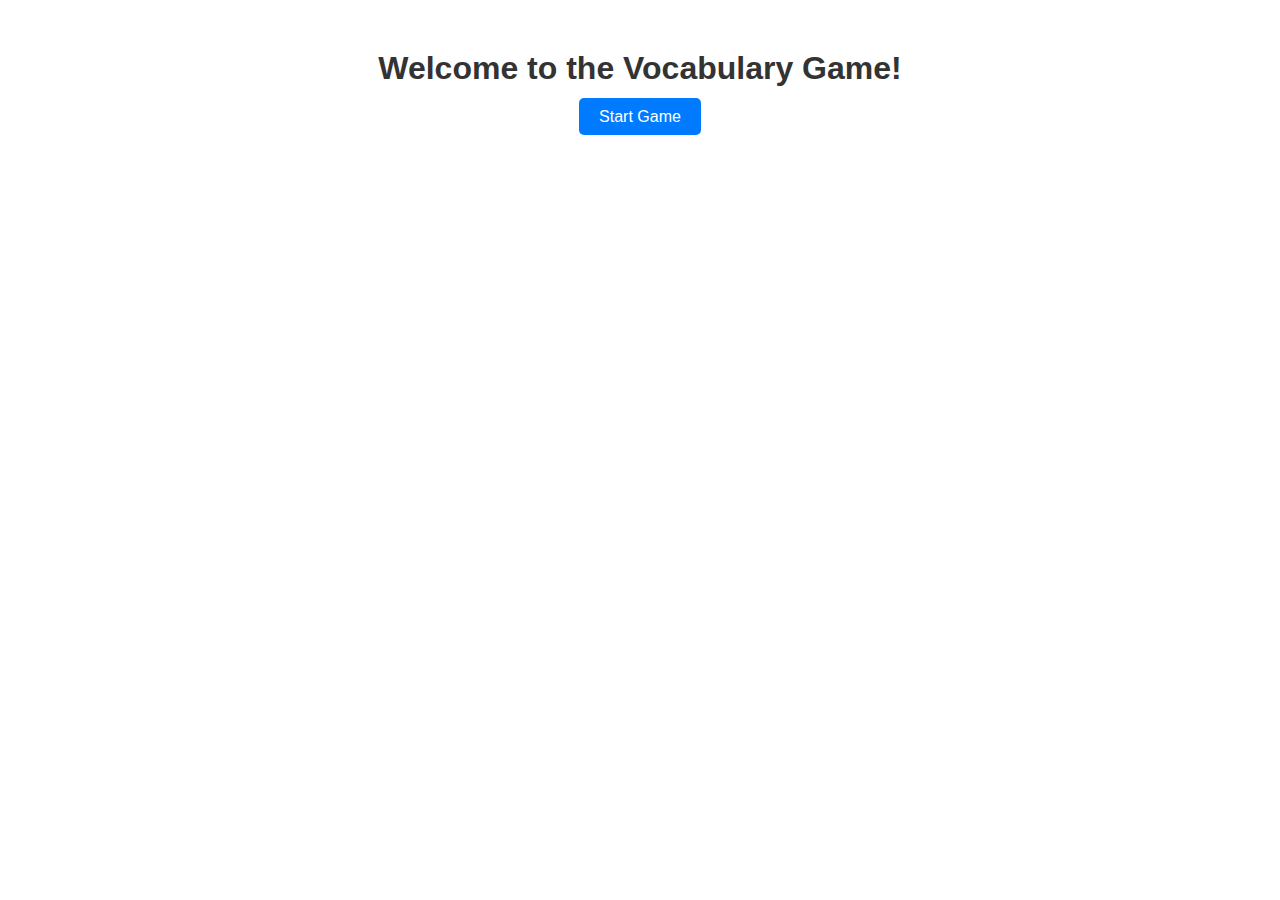
<file: templates/index.html>
<!DOCTYPE html>
<html>
<head>
    <title>Vocabulary Game</title>
    <link rel="stylesheet" href="/static/styles.css">
</head>
<body>
    <h1>Welcome to the Vocabulary Game!</h1>
    <a href="/game">Start Game</a>
</body>
</html>
</file>
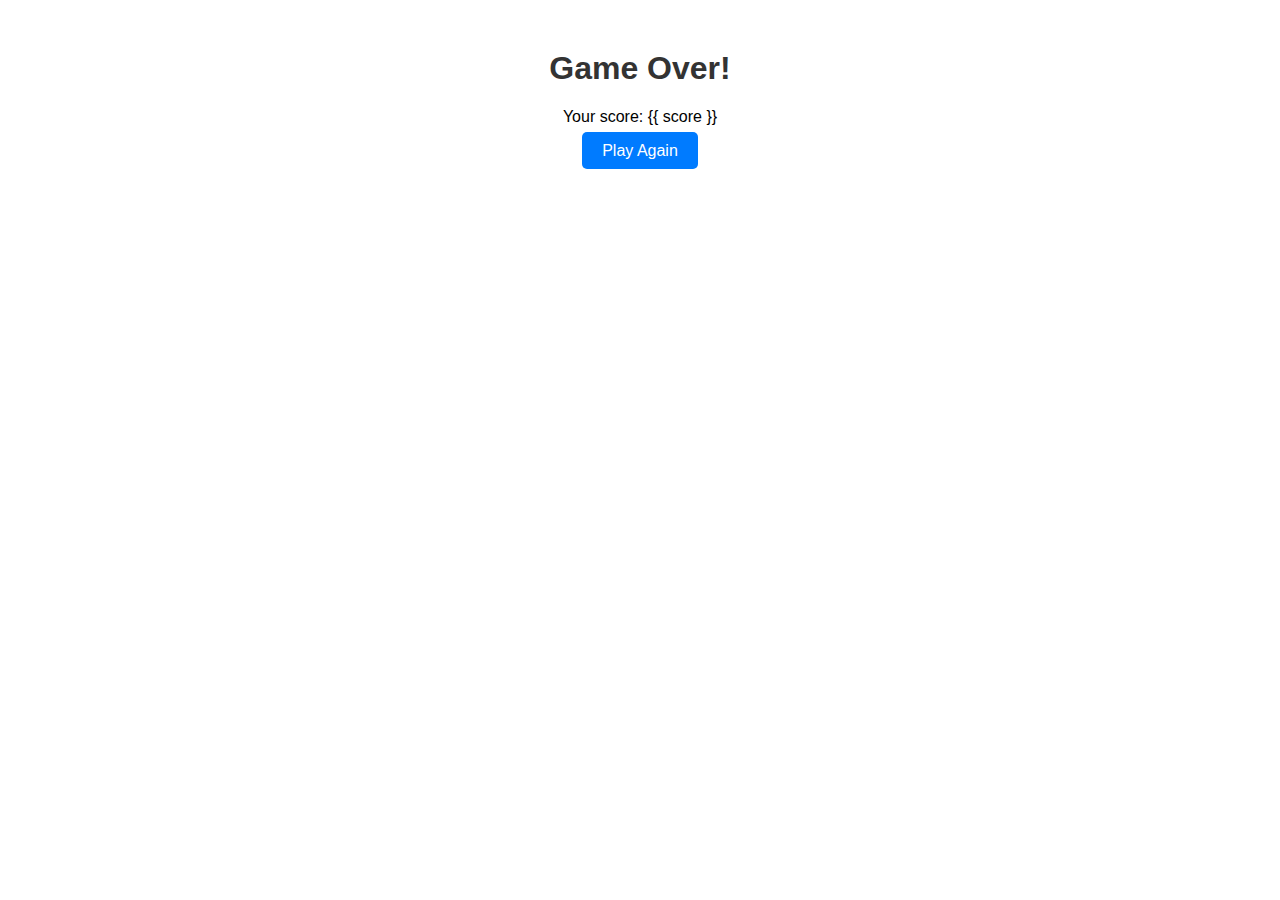
<file: templates/result.html>
<!DOCTYPE html>
<html>
<head>
    <title>Game Result</title>
    <link rel="stylesheet" href="/static/styles.css">
</head>
<body>
    <h1>Game Over!</h1>
    <p>Your score: {{ score }}</p>
    <a href="/">Play Again</a>
</body>
</html>
</file>
<file: static/styles.css>
body {
  font-family: Arial, sans-serif;
  text-align: center;
  margin: 50px;
}
h1 {
  color: #333;
}
a, button {
  padding: 10px 20px;
  background-color: #007BFF;
  color: white;
  text-decoration: none;
  border: none;
  border-radius: 5px;
  cursor: pointer;
}
a:hover, button:hover {
  background-color: #0056b3;
}
</file>
